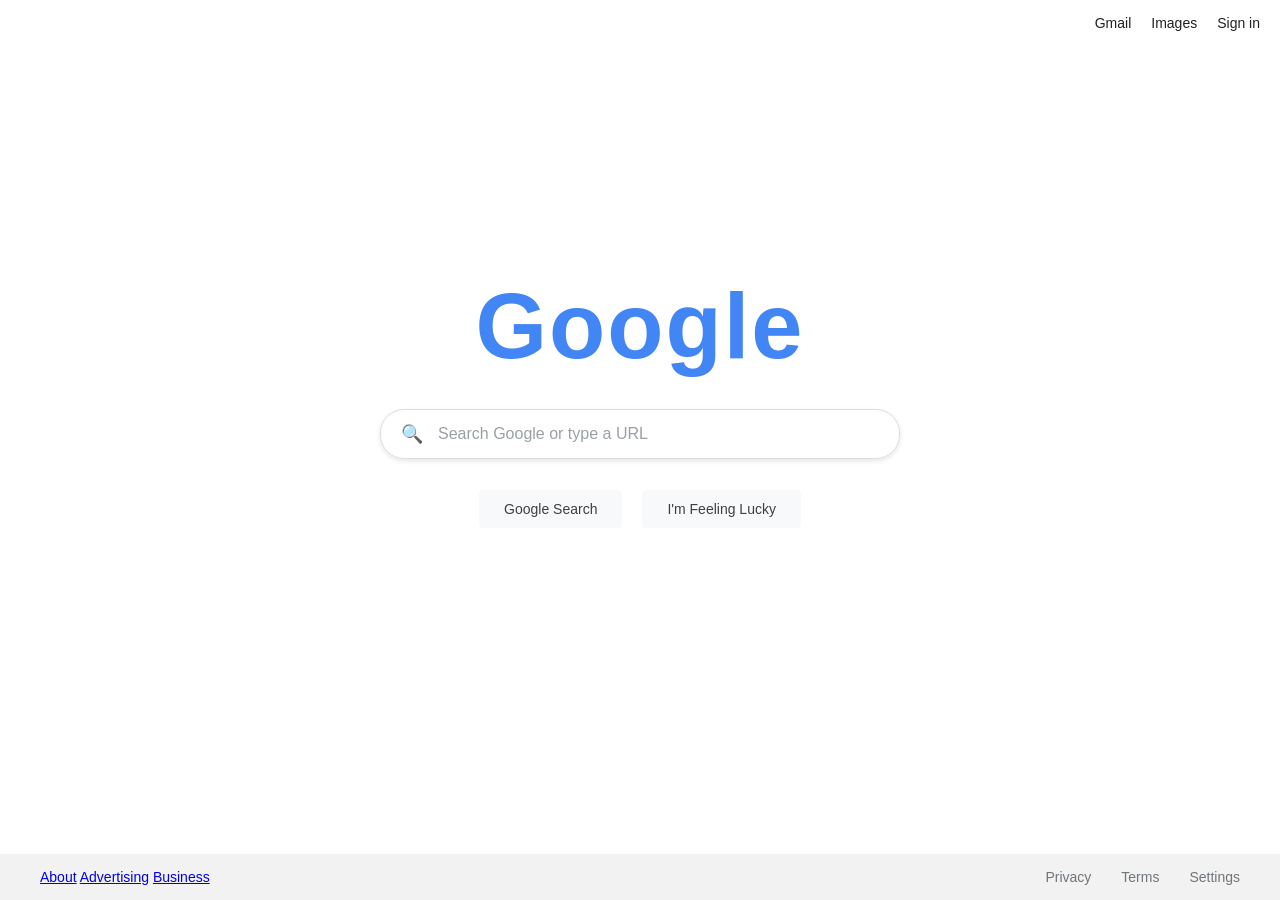
<file: 3coursebusinesscard/google.html>
<!DOCTYPE html>
<html lang="en">
<head>
    <meta charset="UTF-8">
    <meta name="viewport" content="width=device-width, initial-scale=1.0">
    <title>Google</title>
    <style>
        * {
            margin: 0;
            padding: 0;
            box-sizing: border-box;
        }

        body {
            font-family: Arial, sans-serif;
            background-color: #fff;
        }

        .header {
            display: flex;
            justify-content: flex-end;
            padding: 15px 20px;
            gap: 20px;
        }

        .header a {
            color: rgba(0, 0, 0, 0.87);
            text-decoration: none;
            font-size: 14px;
        }

        .header a:hover {
            text-decoration: underline;
        }

        .container {
            display: flex;
            flex-direction: column;
            justify-content: center;
            align-items: center;
            height: 80vh;
            gap: 30px;
        }

        .logo {
            font-size: 92px;
            color: #4285f4;
            font-weight: bold;
            letter-spacing: 2px;
        }

        .search-container {
            width: 100%;
            max-width: 560px;
            padding: 0 20px;
        }

        .search-box {
            display: flex;
            align-items: center;
            border: 1px solid #dadce0;
            border-radius: 24px;
            padding: 10px 20px;
            box-shadow: 0 2px 5px rgba(0, 0, 0, 0.1);
        }

        .search-box:hover {
            box-shadow: 0 2px 8px rgba(0, 0, 0, 0.15);
        }

        .search-icon {
            color: #9aa0a6;
            margin-right: 10px;
            font-size: 18px;
        }

        .search-input {
            flex: 1;
            border: none;
            outline: none;
            font-size: 16px;
            padding: 5px;
        }

        .search-input::placeholder {
            color: #9aa0a6;
        }

        .buttons {
            display: flex;
            gap: 12px;
            justify-content: center;
            margin-top: 20px;
        }

        button {
            background-color: #f8f9fa;
            border: 1px solid #f8f9fa;
            border-radius: 4px;
            color: #3c4043;
            font-size: 14px;
            padding: 10px 24px;
            cursor: pointer;
            margin: 11px 4px;
        }

        button:hover {
            box-shadow: 0 1px 1px rgba(0, 0, 0, 0.1);
            background-color: #f8f9fa;
            border: 1px solid #dadce0;
            color: #202124;
        }

        .footer {
            position: fixed;
            bottom: 0;
            width: 100%;
            background-color: #f2f2f2;
            padding: 15px 20px;
            font-size: 14px;
            color: #70757a;
        }

        .footer-content {
            display: flex;
            justify-content: space-between;
            max-width: 1200px;
            margin: 0 auto;
        }

        .footer-links {
            display: flex;
            gap: 30px;
        }

        .footer-links a {
            color: #70757a;
            text-decoration: none;
        }

        .footer-links a:hover {
            color: #4285f4;
        }
    </style>
</head>
<body>
    <div class="header">
        <a href="#">Gmail</a>
        <a href="#">Images</a>
        <a href="#">Sign in</a>
    </div>

    <div class="container">
        <div class="logo">Google</div>

        <div class="search-container">
            <div class="search-box">
                <span class="search-icon">🔍</span>
                <input type="text" class="search-input" placeholder="Search Google or type a URL">
            </div>
            <div class="buttons">
                <button>Google Search</button>
                <button>I'm Feeling Lucky</button>
            </div>
        </div>
    </div>

    <div class="footer">
        <div class="footer-content">
            <div>
                <a href="#">About</a>
                <a href="#">Advertising</a>
                <a href="#">Business</a>
            </div>
            <div class="footer-links">
                <a href="#">Privacy</a>
                <a href="#">Terms</a>
                <a href="#">Settings</a>
            </div>
        </div>
    </div>
</body>
</html>
</file>
